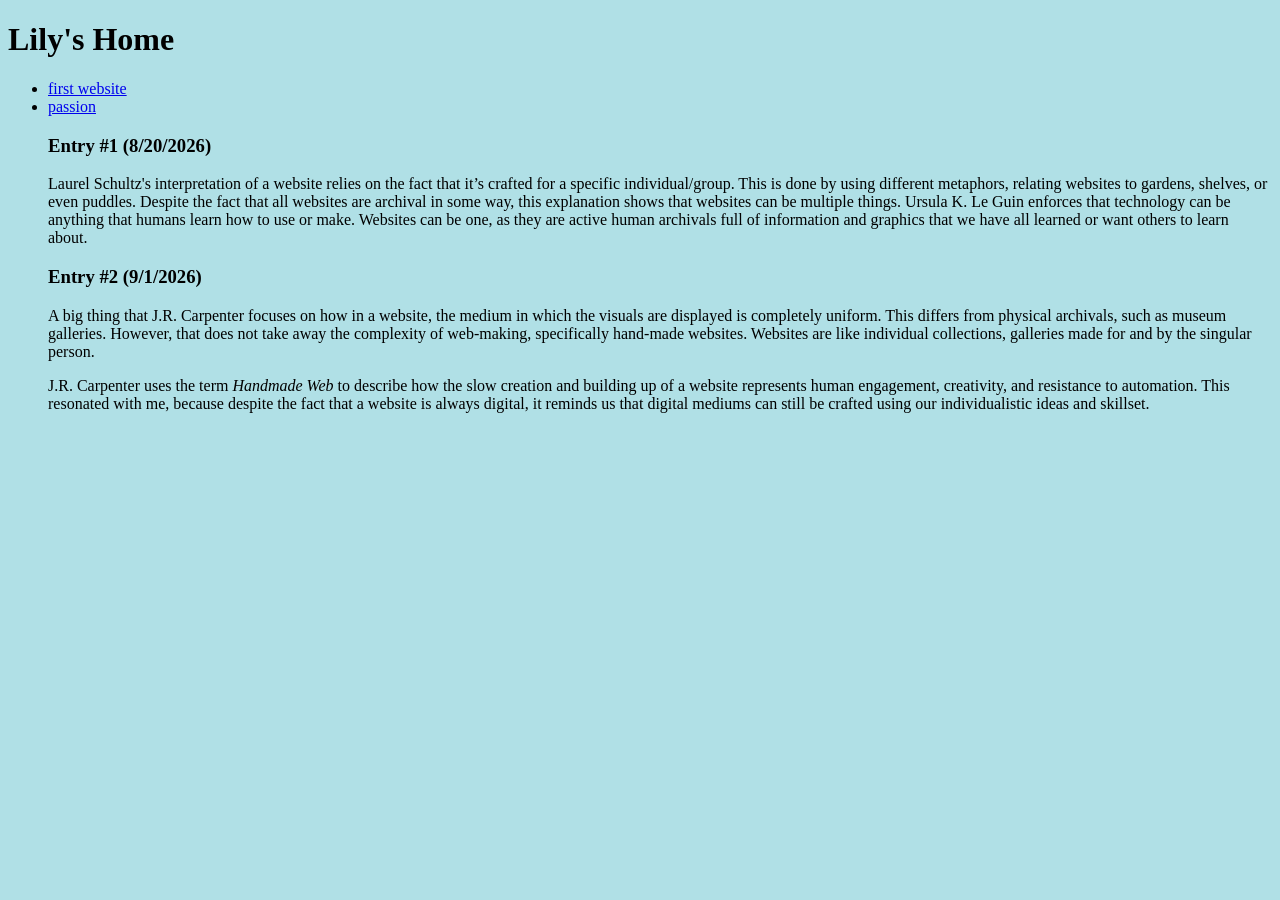
<file: index.html>
<!DOCTYPE html>
<html>
    <head>
        <title>Journal Entries</title>
        <link rel="stylesheet" href="index.css">
    </head>

    <body>
        <h1>Lily's Home</h1>
        <ul>
            <li>
                <a href="first_website/pangram.html">first website</a>
            </li>
            <li>
                <a href="passion/passion.html">passion</a>
            </li>
       
        <h3>Entry #1 (8/20/2026)</h3>
        <p>Laurel Schultz's interpretation of a website relies on the fact that it’s crafted for a specific individual/group. This is done by using different metaphors, relating websites to gardens, shelves, or even puddles. Despite the fact that all websites are archival in some way, this explanation shows that websites can be multiple things.
            
        Ursula K. Le Guin enforces that technology can be anything that humans learn how to use or make. Websites can be one, as they are active human archivals full of information and graphics that we have all learned or want others to learn about.</p>

       <h3>Entry #2 (9/1/2026)</h3>
        <p>A big thing that J.R. Carpenter focuses on how in a website, the medium in which the visuals are displayed is completely uniform. This differs from physical archivals, such as museum galleries. However, that does not take away the complexity of web-making, specifically hand-made websites. Websites are like individual collections, galleries made for and by the singular person.</p>
        
        <p>J.R. Carpenter uses the term <i>Handmade Web</i> to describe how the slow creation and building up of a website represents human engagement, creativity, and resistance to automation. This resonated with me, because despite the fact that a website is always digital, it reminds us that digital mediums can still be crafted using our individualistic ideas and skillset.</p>
     </body>

</html>
</file>
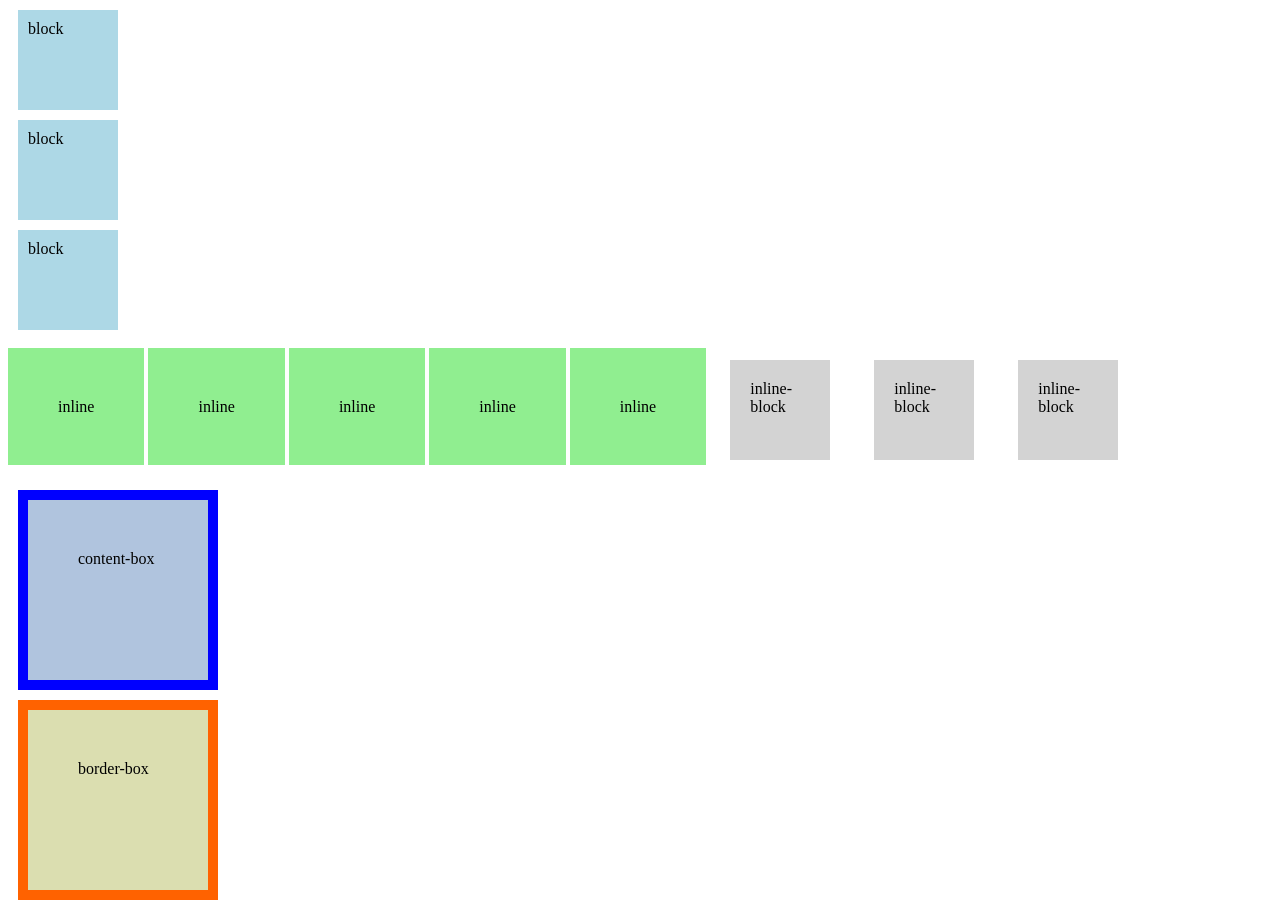
<file: box-model/index.html>
<!doctype html>
<html>
    <head>
        <title>box model</title>
        
        <link rel="stylesheet" href="main.css">
    </head>

    <body>
    
        <!-- block elements will take up 100% of the browser window width, and will stack vertically on top of one another -->
        <div class="block">block</div>
        <div class="block">block</div>
        <div class="block">block</div>

        <!-- inline elements  will only take up as much space as their content requires, and will sit next to other inline elements so long as there is space to do so -->
        <span class="inline">inline</span>
        <span class="inline">inline</span>
        <span class="inline">inline</span>
        <span class="inline">inline</span>
        <span class="inline">inline</span>

        <span class="inline-block">inline-block</span>
        <span class="inline-block">inline-block</span>
        <span class="inline-block">inline-block</span>

        <div class="content-box">content-box</div>

        <div class="border-box">border-box</div>

    </body>

</html>
</file>
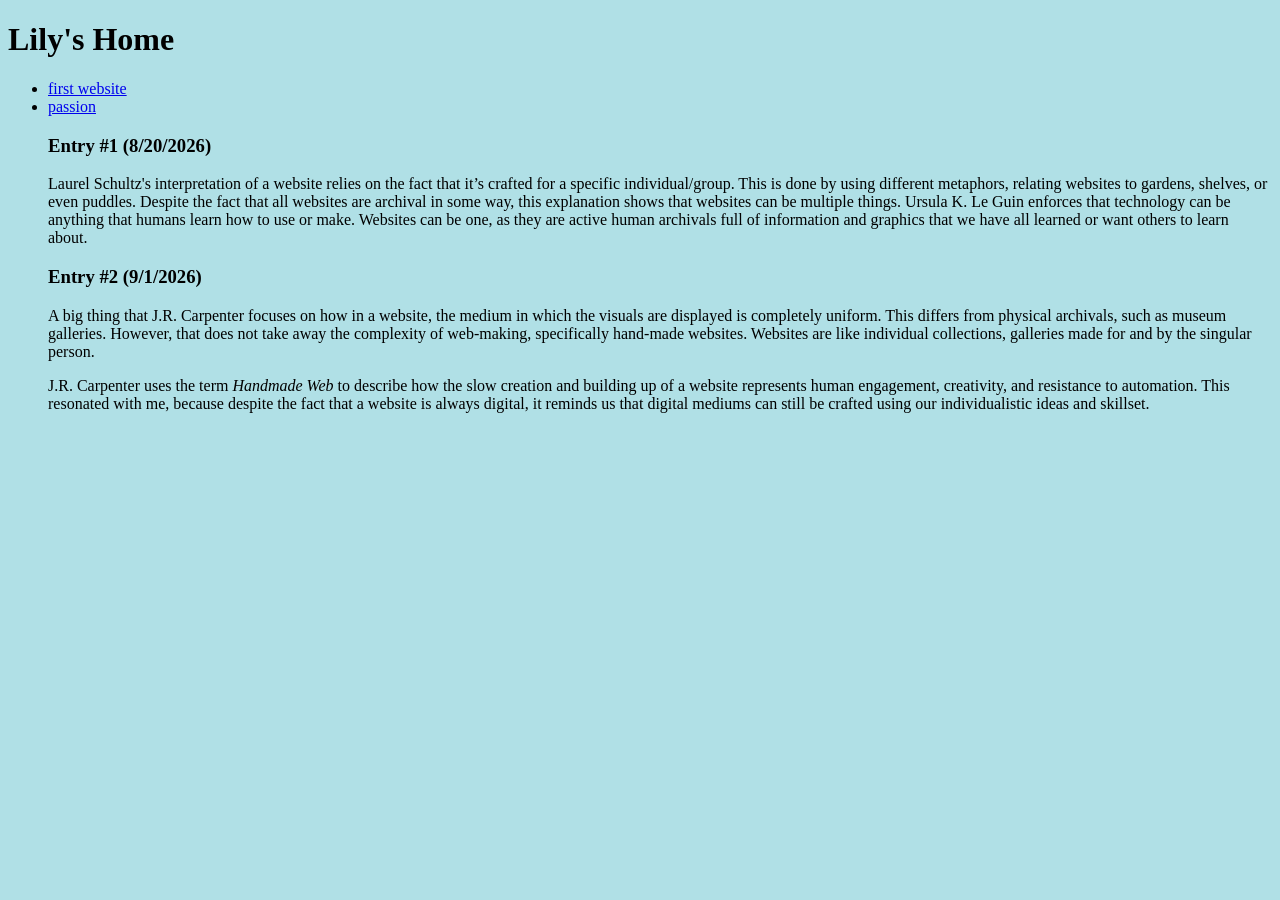
<file: Index-Journals/index-journals.html>
<!DOCTYPE html>
<html>
    <head>
        <title>Journal Entries</title>
        <link rel="stylesheet" href="index-journals.css"
    </head>

    <body>
        <h1>Lily's Home</h1>
        <ul>
            <li>
                <a href="first_website/Pangram.html">first website</a>
            </li>
            <li>
                <a href="first_website/passion.html">passion</a>
            </li>
       
        <h3>Entry #1 (8/20/2026)</h3>
        <p>Laurel Schultz's interpretation of a website relies on the fact that it’s crafted for a specific individual/group. This is done by using different metaphors, relating websites to gardens, shelves, or even puddles. Despite the fact that all websites are archival in some way, this explanation shows that websites can be multiple things.
            
        Ursula K. Le Guin enforces that technology can be anything that humans learn how to use or make. Websites can be one, as they are active human archivals full of information and graphics that we have all learned or want others to learn about.</p>

       <h3>Entry #2 (9/1/2026)</h3>
        <p>A big thing that J.R. Carpenter focuses on how in a website, the medium in which the visuals are displayed is completely uniform. This differs from physical archivals, such as museum galleries. However, that does not take away the complexity of web-making, specifically hand-made websites. Websites are like individual collections, galleries made for and by the singular person.</p>
        
        <p>J.R. Carpenter uses the term <i>Handmade Web</i> to describe how the slow creation and building up of a website represents human engagement, creativity, and resistance to automation. This resonated with me, because despite the fact that a website is always digital, it reminds us that digital mediums can still be crafted using our individualistic ideas and skillset.</p>
     </body>

</html>
</file>
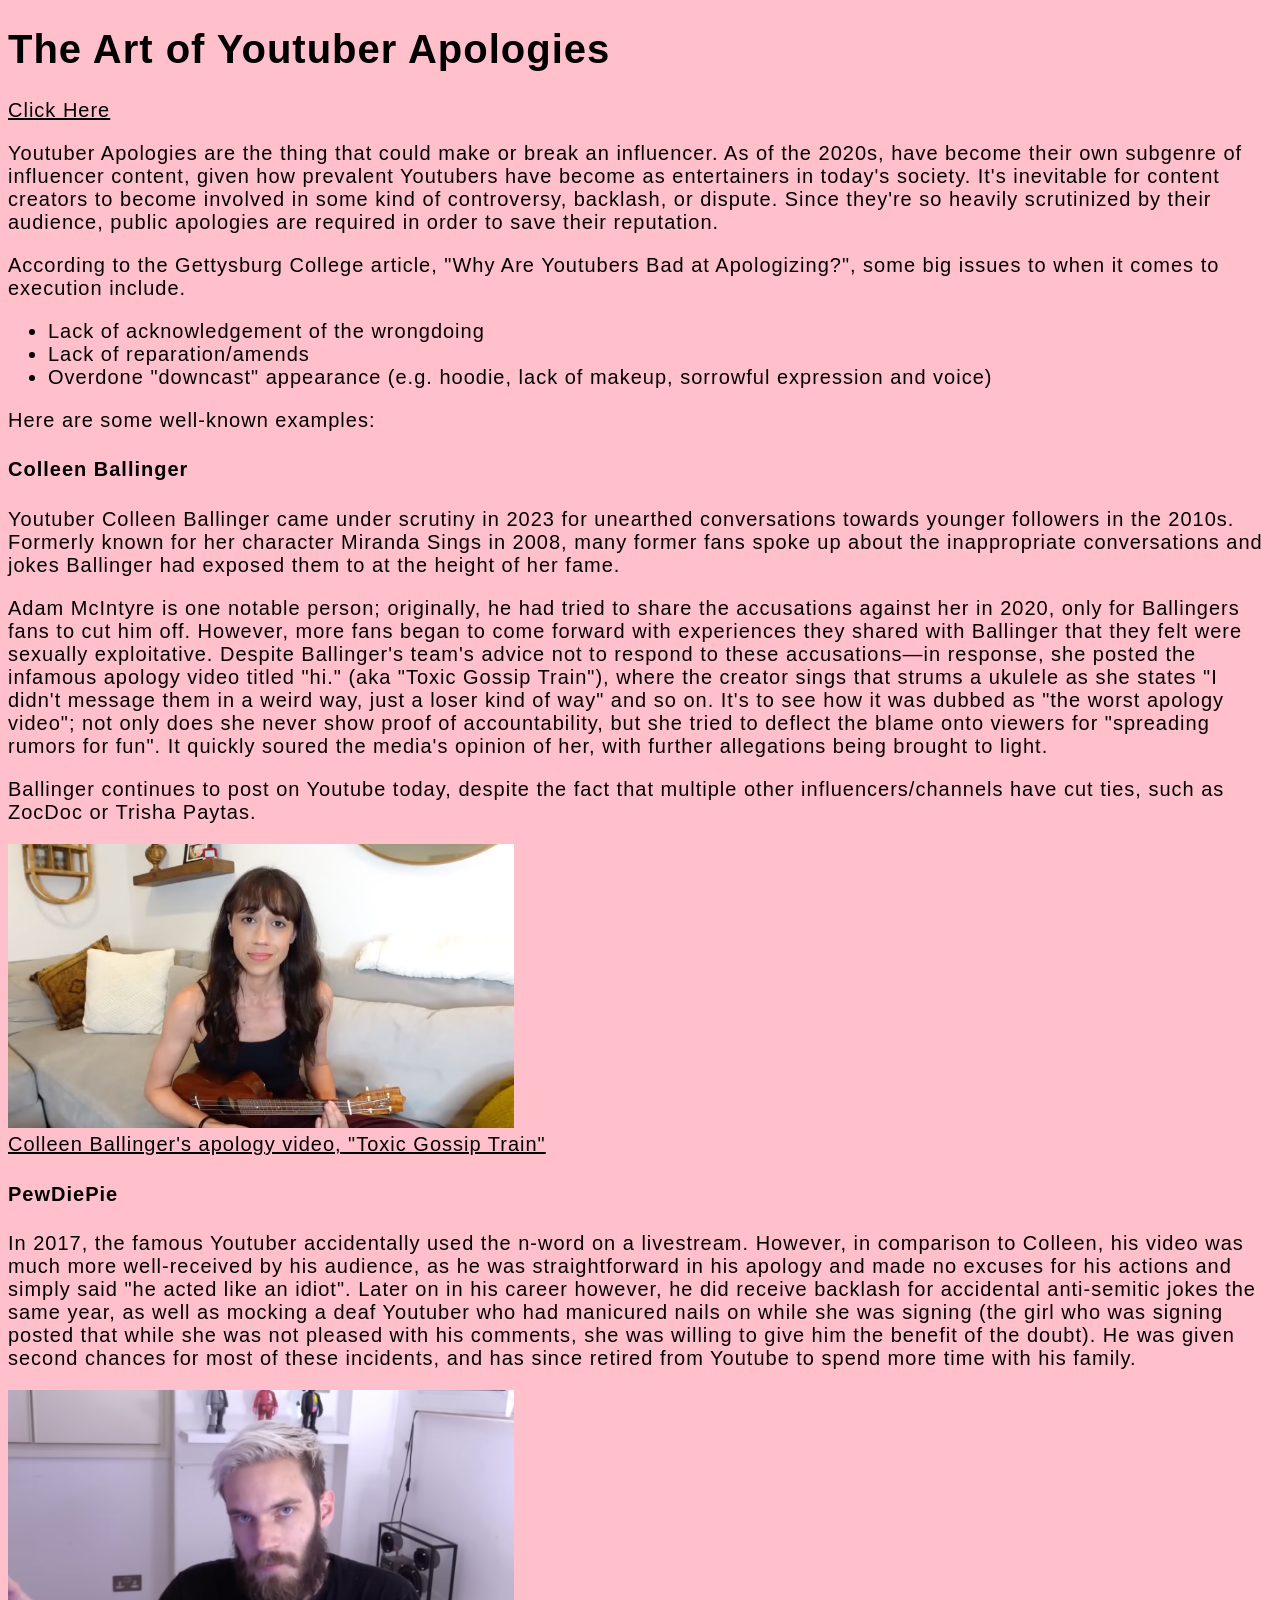
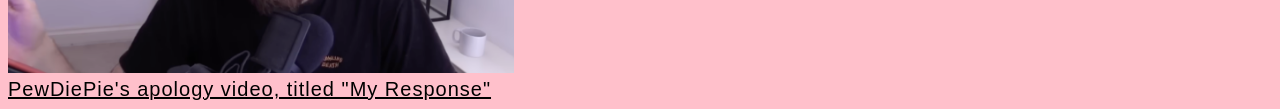
<file: passion-2/passion-2.html>
<!doctype html>
<html>

<head>
    <h1>The Art of Youtuber Apologies</h1>
    <link rel="stylesheet" href="passion-2.css">
</head>

<body>

     <div>
        <a href="passion-links-2.html" class="button-link">Click Here</a>
    </div>

    <p>Youtuber Apologies are the thing that could make or break an influencer. As of the 2020s, have become their own subgenre of influencer content, given how prevalent Youtubers have become as entertainers in today&apos;s society. It&apos;s inevitable for content creators to become involved in some kind of controversy, backlash, or dispute. Since they&apos;re so heavily scrutinized by their audience, public apologies are required in order to save their reputation.</p>
    
    <p>According to the Gettysburg College article,  &quot;Why Are Youtubers Bad at Apologizing?&quot;, some big issues to when it comes to execution include.</p>
    
    <ul>
        <li>Lack of acknowledgement of the wrongdoing</li>
        <li>Lack of reparation/amends</li>
        <li>Overdone  &quot;downcast&quot; appearance (e.g. hoodie, lack of makeup, sorrowful expression and voice)</li>
    </ul>

    <p>Here are some well-known examples:</p>
    
    
    <h4>Colleen Ballinger</h4>
    
    <p>Youtuber Colleen Ballinger came under scrutiny in 2023 for unearthed conversations towards younger followers in the 2010s. Formerly known for her character Miranda Sings in 2008, many former fans spoke up about the inappropriate conversations and jokes Ballinger had exposed them to at the height of her fame.</p>
        
    <p>Adam McIntyre is one notable person; originally, he had tried to share the accusations against her in 2020, only for Ballingers fans to cut him off. However, more fans began to come forward with experiences they shared with Ballinger that they felt were sexually exploitative. Despite Ballinger&apos;s team&apos;s advice not to respond to these accusations&mdash;in response, she posted the infamous apology video titled  &quot;hi.&quot; (aka &quot;Toxic Gossip Train&quot;), where the creator sings that strums a ukulele as she states &quot;I didn&apos;t message them in a weird way, just a loser kind of way&quot; and so on. It&apos;s  to see how it was dubbed as &quot;the worst apology video&quot;; not only does she never show proof of accountability, but she tried to deflect the blame onto viewers for &quot;spreading rumors for fun&quot;. It quickly soured the media&apos;s opinion of her, with further allegations being brought to light.</p>
        
    <p>Ballinger continues to post on Youtube today, despite the fact that multiple other influencers/channels have cut ties, such as ZocDoc or Trisha Paytas.</p>

    <img src= "colleen-b-2.jpg" width="40%">
    <div>
    <a href="https://youtu.be/sHRrvunk3oE?si=PxWyONHp_uMa1yjJ">Colleen Ballinger&apos;s apology video, &quot;Toxic Gossip Train&quot;</a>

    
    <h4>PewDiePie</h4>
    
    <p>In 2017, the famous Youtuber accidentally used the n-word on a livestream. However, in comparison to Colleen, his video was much more well-received by his audience, as he was straightforward in his apology and made no excuses for his actions and simply said &quot;he acted like an idiot&quot;. Later on in his career however, he did receive backlash for accidental anti-semitic jokes the same year, as well as mocking a deaf Youtuber who had manicured nails on while she was signing (the girl who was signing posted that while she was not pleased with his comments, she was willing to give him the benefit of the doubt). He was given second chances for most of these incidents, and has since retired from Youtube to spend more time with his family.</p>

    <img src="pewdiepie-2.png" width="40%">
    <div>
    <a href="https://youtu.be/cLdxuaxaQwc?si=Xh7fvMiADoJFYytk">PewDiePie&apos;s apology video, titled &quot;My Response&quot;</a>


</body>


</html>
</file>
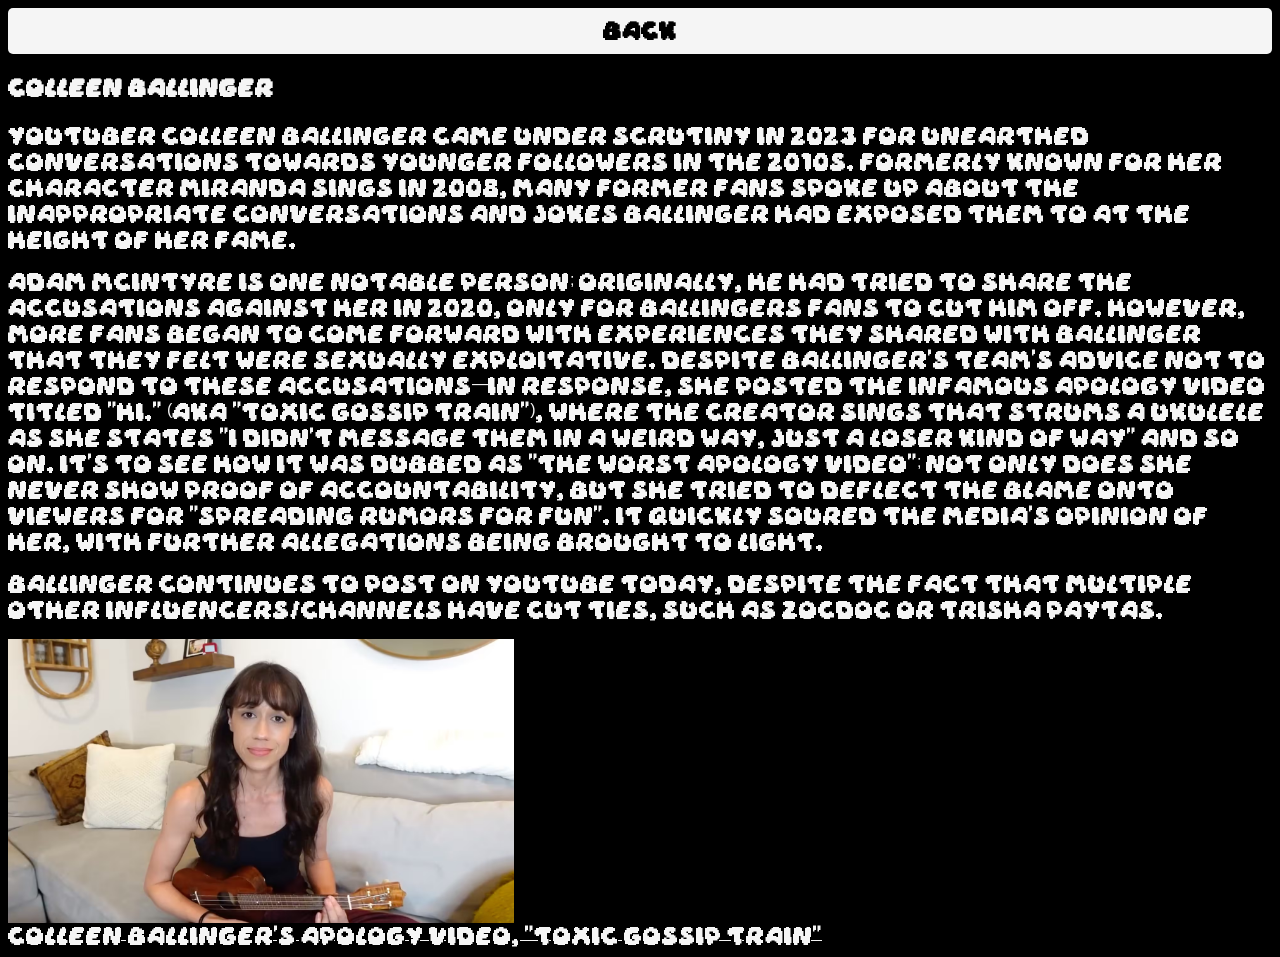
<file: passion/colleen-b.html>
<head>
    <link rel="stylesheet" href="colleen-b.css">
</head>


<body>

<a href="passion.html" class="button-link">Back</a>

<h4>Colleen Ballinger</h4>
    
    <p>Youtuber Colleen Ballinger came under scrutiny in 2023 for unearthed conversations towards younger followers in the 2010s. Formerly known for her character Miranda Sings in 2008, many former fans spoke up about the inappropriate conversations and jokes Ballinger had exposed them to at the height of her fame.</p>
        
    <p>Adam McIntyre is one notable person; originally, he had tried to share the accusations against her in 2020, only for Ballingers fans to cut him off. However, more fans began to come forward with experiences they shared with Ballinger that they felt were sexually exploitative. Despite Ballinger&apos;s team&apos;s advice not to respond to these accusations&mdash;in response, she posted the infamous apology video titled  &quot;hi.&quot; (aka &quot;Toxic Gossip Train&quot;), where the creator sings that strums a ukulele as she states &quot;I didn&apos;t message them in a weird way, just a loser kind of way&quot; and so on. It&apos;s  to see how it was dubbed as &quot;the worst apology video&quot;; not only does she never show proof of accountability, but she tried to deflect the blame onto viewers for &quot;spreading rumors for fun&quot;. It quickly soured the media&apos;s opinion of her, with further allegations being brought to light.</p>
        
    <p>Ballinger continues to post on Youtube today, despite the fact that multiple other influencers/channels have cut ties, such as ZocDoc or Trisha Paytas.</p>

    <img src= "colleen-b.jpg" width="40%">
    <div>
    <a href="https://youtu.be/sHRrvunk3oE?si=PxWyONHp_uMa1yjJ">Colleen Ballinger&apos;s apology video, &quot;Toxic Gossip Train&quot;</a>

    </body>
</file>
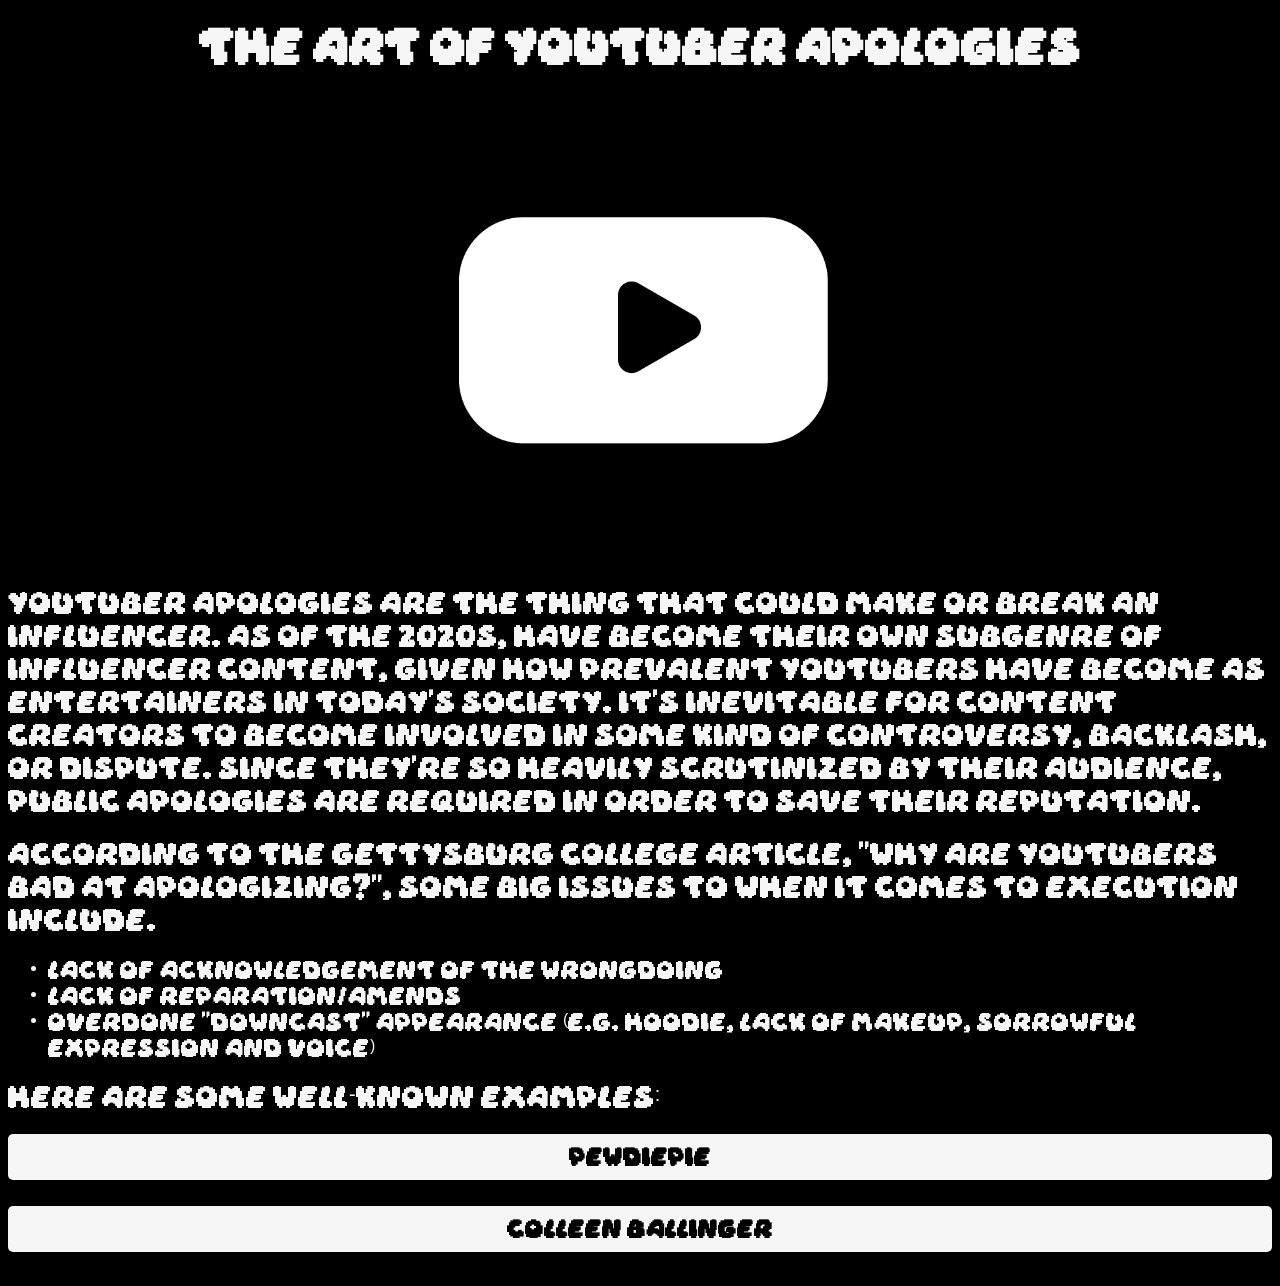
<file: passion/passion.html>
<!doctype html>
<html>

<head>
    <link rel="stylesheet" href="passion.css">
</head>

<body>

    <h1>The Art of Youtuber Apologies</h1>

    <div class="center">
    <img src="youtubelogo.png" width="40%">
    </div>

    <p>Youtuber Apologies are the thing that could make or break an influencer. As of the 2020s, have become their own subgenre of influencer content, given how prevalent Youtubers have become as entertainers in today&apos;s society. It&apos;s inevitable for content creators to become involved in some kind of controversy, backlash, or dispute. Since they&apos;re so heavily scrutinized by their audience, public apologies are required in order to save their reputation.</p>
    
    <p>According to the Gettysburg College article,  &quot;Why Are Youtubers Bad at Apologizing?&quot;, some big issues to when it comes to execution include.</p>
    
    <ul>
        <li>Lack of acknowledgement of the wrongdoing</li>
        <li>Lack of reparation/amends</li>
        <li>Overdone  &quot;downcast&quot; appearance (e.g. hoodie, lack of makeup, sorrowful expression and voice)</li>
    </ul>

    <p>Here are some well-known examples:</p>
      
    <a href="pewdiepie.html" class="button-link">PewDiePie</a>
  
    <span style="margin-right: 10px;">PewDiePie</span>
    
    <a href="colleen-b.html" class="button-link">Colleen Ballinger</a>

    <span style="margin-right: 20px;">Colleen Ballinger</span>
    

</body>


</html>
</file>
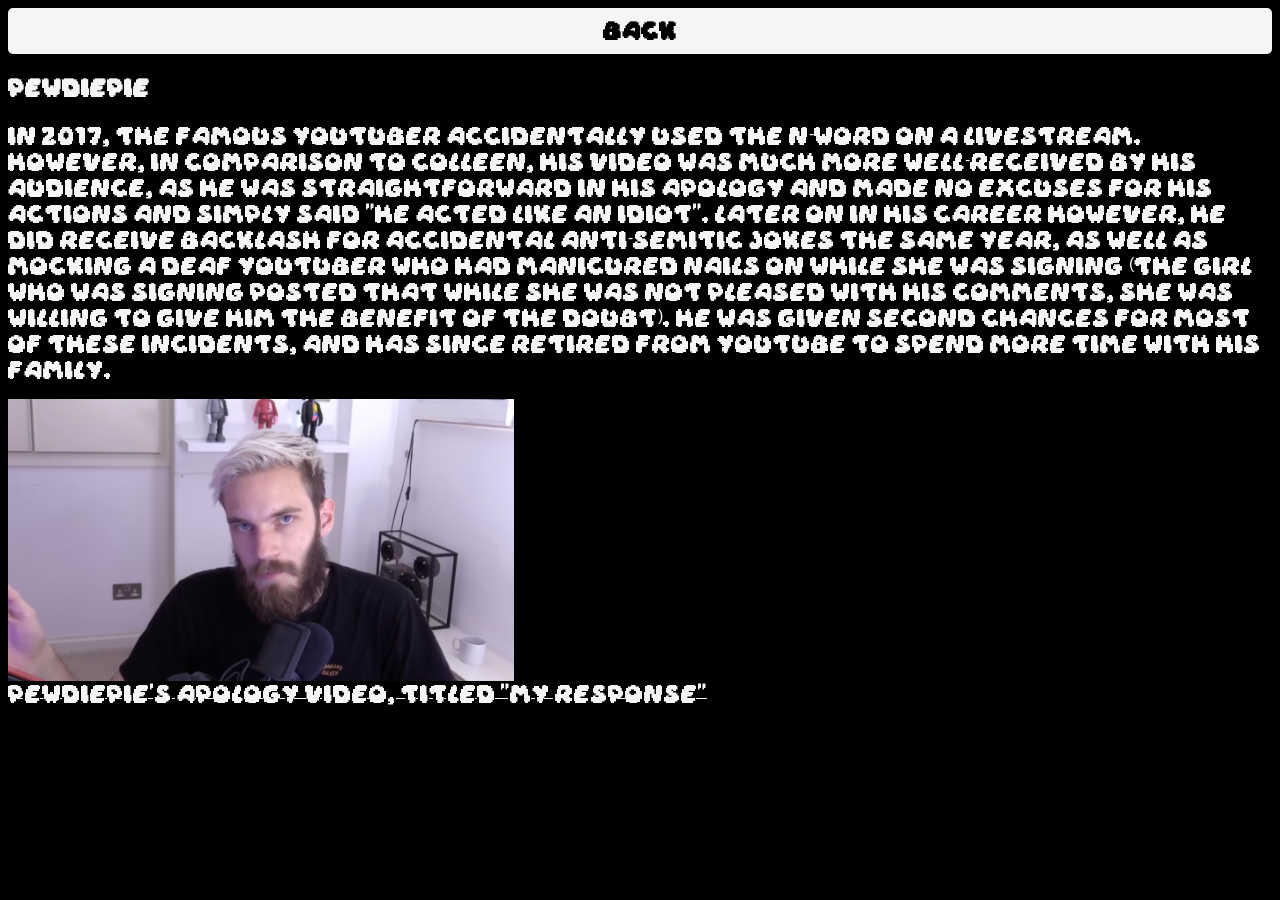
<file: passion/pewdiepie.html>
<head>
    <link rel="stylesheet" href="colleen-b.css">
</head>


<body>
 
<a href="passion.html" class="button-link">Back</a>

 <h4>PewDiePie</h4>
    
    <p>In 2017, the famous Youtuber accidentally used the n-word on a livestream. However, in comparison to Colleen, his video was much more well-received by his audience, as he was straightforward in his apology and made no excuses for his actions and simply said &quot;he acted like an idiot&quot;. Later on in his career however, he did receive backlash for accidental anti-semitic jokes the same year, as well as mocking a deaf Youtuber who had manicured nails on while she was signing (the girl who was signing posted that while she was not pleased with his comments, she was willing to give him the benefit of the doubt). He was given second chances for most of these incidents, and has since retired from Youtube to spend more time with his family.</p>

    <img src="pewdiepie.png" width="40%">
    <div>
    <a href="https://youtu.be/cLdxuaxaQwc?si=Xh7fvMiADoJFYytk">PewDiePie&apos;s apology video, titled &quot;My Response&quot;</a>

</body>
</file>
<file: index.css>
body
    {background-color:powderblue}
</file>
<file: box-model/main.css>
* {
    box-sizing: border-box;
}

img {
    max-width:100%;
}

.block {
    background: lightblue;
    margin:10px;
    padding:10px;
    width:100px;
    height:100px;
}


.inline {
    background: lightgreen;
    padding:50px;
}
    /* margin, padding, width, and height work inconsistently on inline elements and should probably be avoided */


    /* in-line block combines the qualities of block and inline, allowing to apply margin, padding, width, and height to inline elements */
.inline-block {
    background:lightgrey;
    display:inline-block;
    margin:20px;
    padding:20px;
    width:100px;
    height:100px;
}

.content-box {
    background:lightsteelblue;
    width:200px;
    height:200px;
    padding:50px;
    border: 10px solid blue;
    margin:10px;
}


.border-box {
    background:rgb(219,222,176);
    width:200px;
    height:200px;
    padding:50px;
    border:10px solid rgb(255,98,0);
    margin:10px;
    box-sizing:border-box;
}
</file>
<file: Index-Journals/index-journals.css>
body
    {background-color:powderblue}
</file>
<file: passion-2/passion-2.css>
body {
    background-color: pink;
    font-size:20px;
    font-family:'Lucida Sans', 'Lucida Sans Regular', 'Lucida Grande', 'Lucida Sans Unicode', Geneva, Verdana, sans-serif
}


h1 {
    color:black;
    letter-spacing: 1px;
}


ul {
    color:black;
    letter-spacing: 1px;
}


h4 {
    color:black;
    letter-spacing: 1px;
}


a {
    color:black;
    letter-spacing: 1px;
}


p {
    font-size:20px;
    color:black;
    letter-spacing: 1px;
}
</file>
<file: passion/colleen-b.css>
@font-face {
    font-family: 'passion';
    src: url('DaydreamRegular.woff2') format('woff2'),
        url('DaydreamRegular.woff') format('woff');
    font-weight: normal;
    font-style: normal;
    font-display: swap;
}

.button-link {
  justify-content: center;
  display: flex;
  align-items: center;
  padding: 10px 20px;
  background-color: whitesmoke;
  color: black;
  text-decoration: none; /* Removes the default underline */
  border-radius: 5px;
  font-weight: bold;
  text-align: center;
}


body {
    background-color: black;
  font-weight: normal;
  font-style: normal;
  font-display: swap;
  font-family: 'passion', sans-serif;
}


h4 {
    color:whitesmoke;
}



p {
    color: whitesmoke;
}


a {
    color: whitesmoke;
}
</file>
<file: passion/passion.css>
@font-face {
    font-family: 'passion';
    src: url('DaydreamRegular.woff2') format('woff2'),
        url('DaydreamRegular.woff') format('woff');
    font-weight: normal;
    font-style: normal;
    font-display: swap;
}


body {
    background-color: black;
  font-weight: normal;
  font-style: normal;
  font-display: swap;
  font-family: 'passion', sans-serif;
}


h1 {
    color:whitesmoke;
    display: flex;
    justify-content: center;
    align-items: center;
}


.button-link {
  justify-content: center;
  display: flex;
  align-items: center;
  padding: 10px 20px;
  background-color: whitesmoke;
  color: black;
  text-decoration: none; /* Removes the default underline */
  border-radius: 5px;
  font-weight: bold;
  text-align: center;
}


.center {
    text-align: center;
}


ul {
    color:whitesmoke;
}


h4 {
    color:whitesmoke;
}


a {
    color:whitesmoke;
}


p {
    font-size:20px;
    color:whitesmoke;
}
</file>
